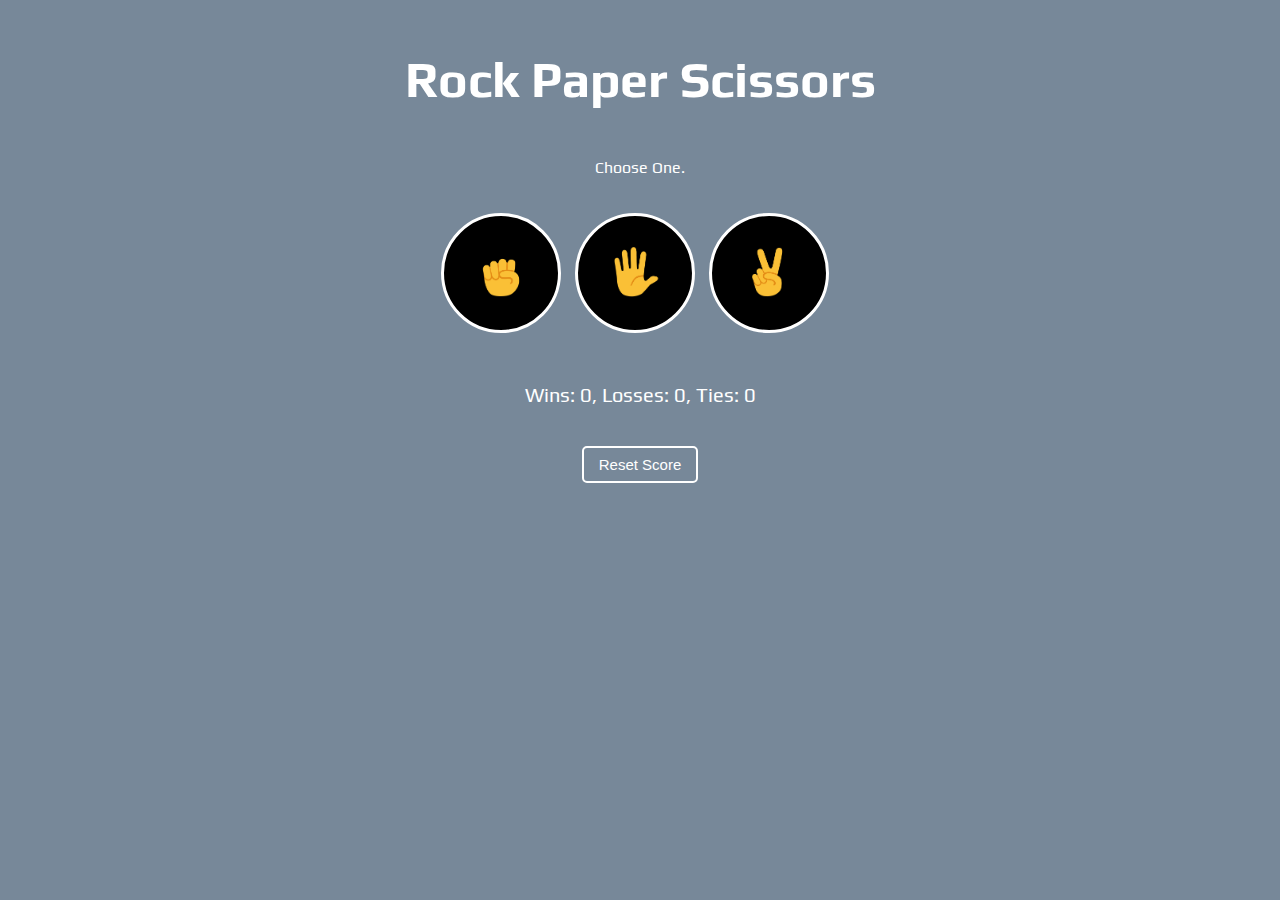
<file: index.html>
<!DOCTYPE html>
<html lang="en">
<head>
    <meta charset="UTF-8">
    <meta http-equiv="X-UA-Compatible" content="IE=edge">
    <meta name="viewport" content="width=device-width, initial-scale=1.0">
    <title>Rock, Paper, Scissors</title>
    <link rel="stylesheet" href="styles.css">
</head>
<body>
    <p class="title">Rock Paper Scissors</p>

    <p>Choose One.</p>

    <button onclick="
     
       playGame('Rock');
       
    " class="move-button"><img src="images/rock-emoji.png" class="choice-icon"></button>


    <button onclick="

        playGame('Paper');

    " class="move-button"><img src="images/paper-emoji.png" class="choice-icon"></button>


    <button onclick="

        playGame('Scissors');

    " class="move-button"><img src="images/scissors-emoji.png" class="choice-icon"></button>
    
    <p class="js-moves move"> </p>
    <p class="js-result result"></p>

    <p class="js-score score"></p>


    <button class="reset-score-button" onclick="
        score.wins = 0;
        score.losses = 0;
        score.ties = 0;
        localStorage.removeItem('score');
        updateScoreElement();
    ">Reset Score</button>
    <script src="app.js"></script>
</body>
</html>
</file>
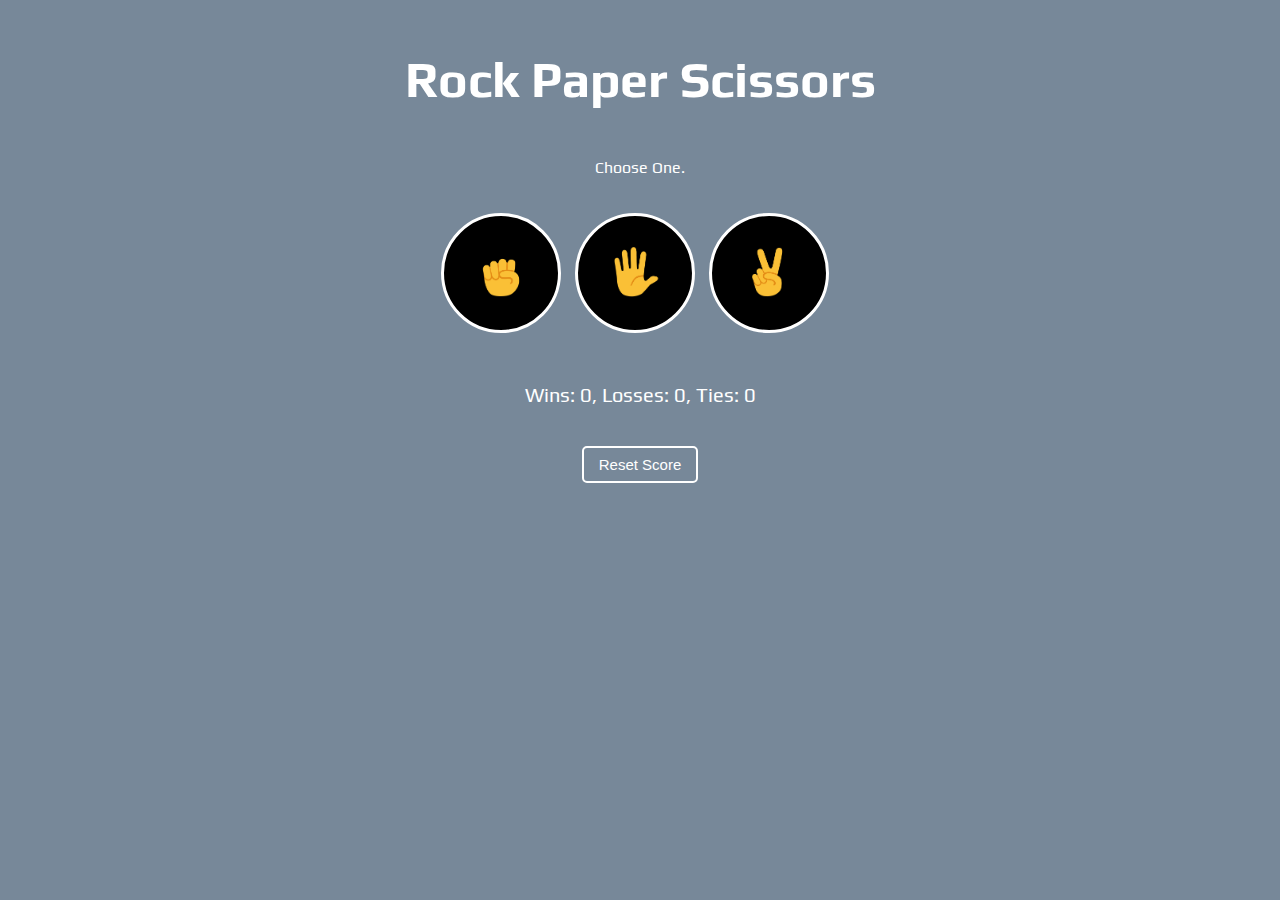
<file: rock-paper-scissors.html>
<!DOCTYPE html>
<html lang="en">
<head>
    <meta charset="UTF-8">
    <meta http-equiv="X-UA-Compatible" content="IE=edge">
    <meta name="viewport" content="width=device-width, initial-scale=1.0">
    <title>Rock, Paper, Scissors</title>
    <link rel="stylesheet" href="styles.css">
</head>
<body>
    <p class="title">Rock Paper Scissors</p>

    <p>Choose One.</p>

    <button onclick="
     
       playGame('Rock');
       
    " class="move-button"><img src="images/rock-emoji.png" class="choice-icon"></button>


    <button onclick="

        playGame('Paper');

    " class="move-button"><img src="images/paper-emoji.png" class="choice-icon"></button>


    <button onclick="

        playGame('Scissors');

    " class="move-button"><img src="images/scissors-emoji.png" class="choice-icon"></button>
    
    <p class="js-moves move"> </p>
    <p class="js-result result"></p>

    <p class="js-score score"></p>


    <button class="reset-score-button" onclick="
        score.wins = 0;
        score.losses = 0;
        score.ties = 0;
        localStorage.removeItem('score');
        updateScoreElement();
    ">Reset Score</button>
    <script src="app.js"></script>
</body>
</html>
</file>
<file: styles.css>
@import url('https://fonts.googleapis.com/css2?family=Play:wght@700&family=Roboto:wght@300&display=swap');


body {
    background-color: lightslategray;
    color: white;
    font-family: Arial, Helvetica, sans-serif;
    text-align: center;
    font-family: 'Play', sans-serif;
}

.title {
    font-weight: bold;
    font-size: 50px;
}

.choice-icon {
    height: 50px;
}


.move-button {
    background-color: transparent;
    border: solid white 3px;
    background-color: black;
    width: 120px;
    height: 120px;
    border-radius: 50%;
    padding: 20px;
    cursor: pointer;
    margin-right: 10px;
    margin-top: 20px;
}

.move-button:hover {
    background-color: rgb(29, 29, 29);
}

.move-button:active {
    background-color: rgb(159, 159, 159);
}

.move {
    margin-top: 50px;
}


.result {
    font-size: 35px;
    font-weight: bold;
    margin-top: 50px;
    margin-bottom: 50px;
}

.losing-color {
    color: red;
}

.score {
    margin-top: 50px;
    font-size: 20px;

}

.reset-score-button {
    border: solid 2px white ;
    background-color: lightslategray;
    color: white;
    border: solid 2px white;
    font-size: 15px;
    padding: 8px 15px;
    margin-top: 20px;
    border-radius: 5px;
    cursor: pointer;
}

.reset-score-button:hover {
    background-color:rgb(145, 165, 186) ;
}

.reset-score-button:active {
    background-color: rgb(92, 92, 92);
}
</file>
